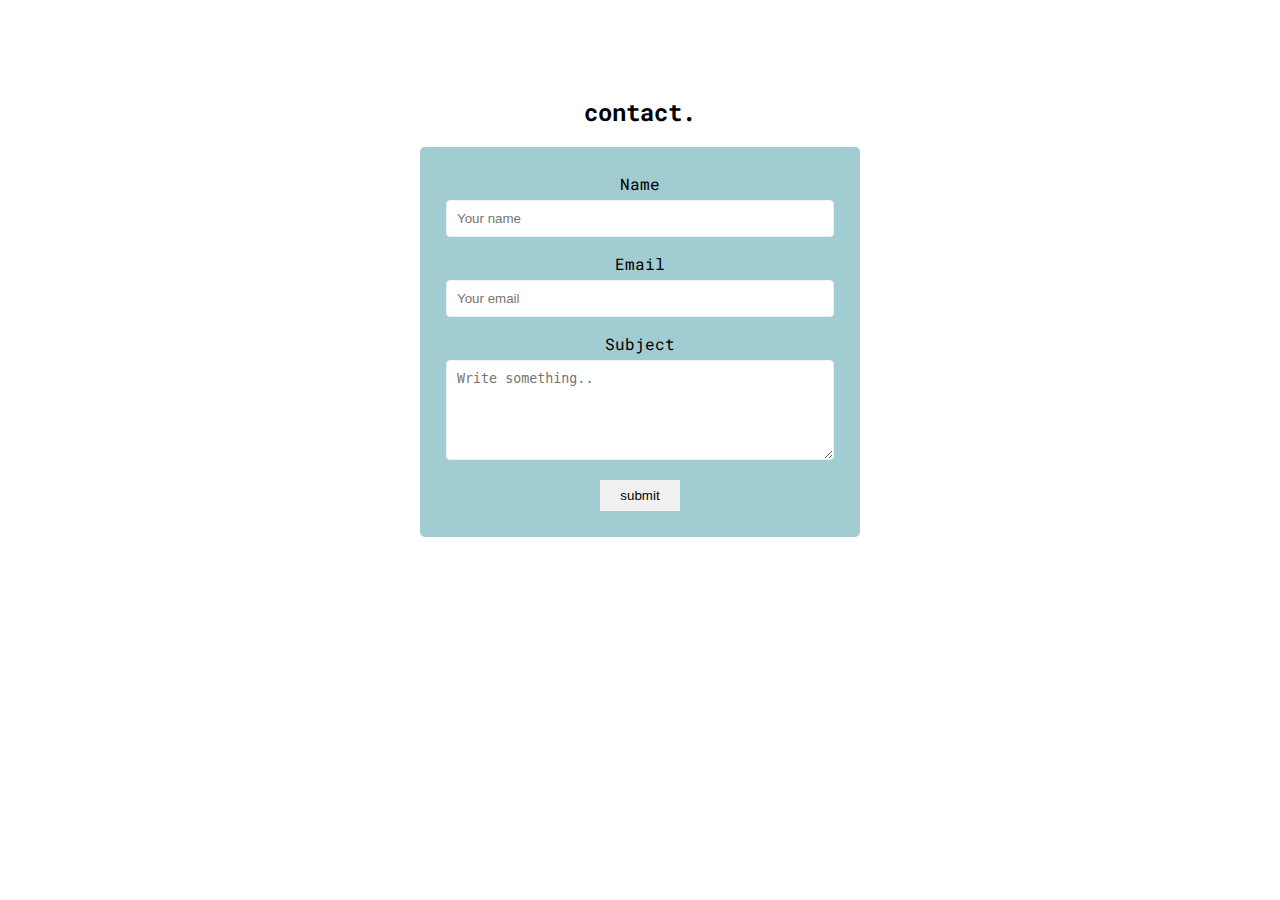
<file: contact.html>
<!DOCTYPE html>
<html lang="en">
<head>
    <meta charset="UTF-8">
    <meta name="viewport" content="width=device-width, initial-scale=1.0">
    <title>contact</title>
    <link rel="preconnect" href="https://fonts.googleapis.com">
    <link rel="preconnect" href="https://fonts.gstatic.com" crossorigin>
    <link href="https://fonts.googleapis.com/css2?family=Roboto+Mono&display=swap" rel="stylesheet">
    <link rel="stylesheet" href="css/contact.css">
</head>
<body>
    <section>
        <h2 class="contact-h2">contact.</h2>
        <div class="form-container">
            <form name="contact" action="#" method="POST" netlify-honeypot="bot-field" data-netlify="true">

                <input type="hidden" name="contact" value="contact" />


                <label for="name">Name</label>
                <input type="text" id="name" name="name" placeholder="Your name" required>
                <label for="email">Email</label>
                <input type="text" id="email" name="email" placeholder="Your email" required>

                <label for="subject">Subject</label>
                <textarea id="subject" name="subject" placeholder="Write something.." style="height:100px"></textarea>

                <input type="submit" value="submit">
            </form>
        </div>

    </section>
</body>
</html>
</file>
<file: css/contact.css>
body{
    scroll-behavior: smooth;
    margin: 0;
}
section{
    display: flex;
    text-align: center;
    flex-flow: column;
    align-items: center;
    justify-content:center;
    font-family: 'Roboto Mono', monospace;
    margin: 2% 25%;
    padding: 50px 100px;
    
}

@media(max-width:700px) {
    section {
        margin:0 0;
        padding: 40px 40px;
    }
}
.form-container{
  
    text-align: center;
    font-family: 'Roboto Mono', monospace;

    border-radius: 5px ;
    padding: 26px ;
    background-color: #A1CCD1;
    
}

input[type=text], textarea {
    width: 100%;
    padding: 10px;
    
    border: 1px solid #f1f1f1;
    border-radius: 4px;
    box-sizing: border-box;
    margin-top: 6px;
    margin-bottom: 16px;
    resize: vertical;
    
 
  }
  
 
  input[type=submit] {
    color: #000;
    background-color: #f1f1f1;
    padding: 8px 20px;
    border: none;

    transition: 0.3s;
    cursor: pointer;
  }
  input[type=submit]:hover {
    background-color: #071952;
    color:whitesmoke;
    border-radius: 5px;
  }
</file>
